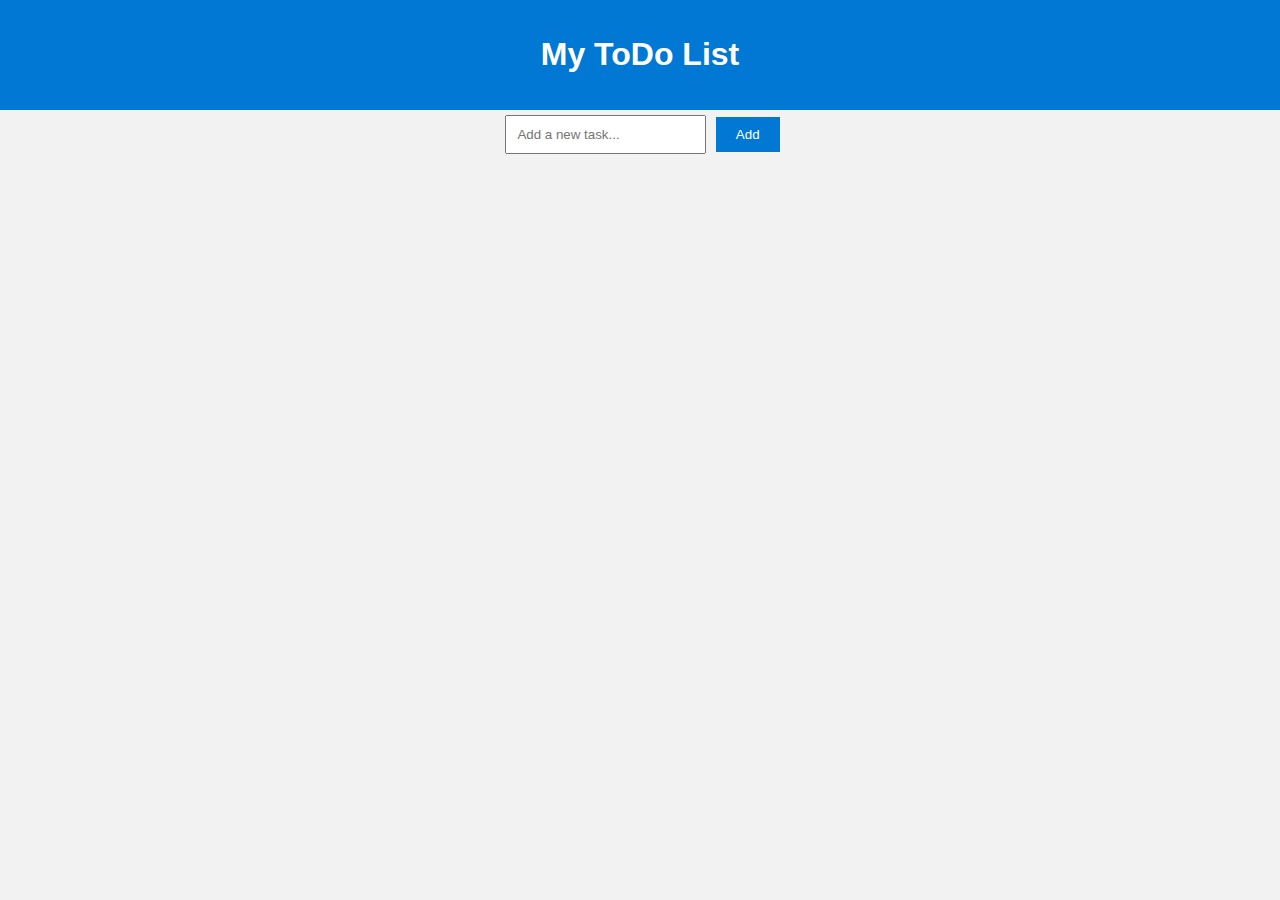
<file: index.html>
<!DOCTYPE html>
<html lang="en">
<head>
  <meta charset="UTF-8">
  <meta name="viewport" content="width=device-width, initial-scale=1.0">
  <title>ToDo List App</title>
  <link rel="stylesheet" href="style.css">
</head>
<body>
  <header>
    <h1>My ToDo List</h1>
  </header>
  <main>
    <input type="text" id="newTask" placeholder="Add a new task...">
    <button id="addTask">Add</button>
    <ul id="taskList"></ul>
  </main>
  <script src="script.js"></script>
</body>
</html>
</file>
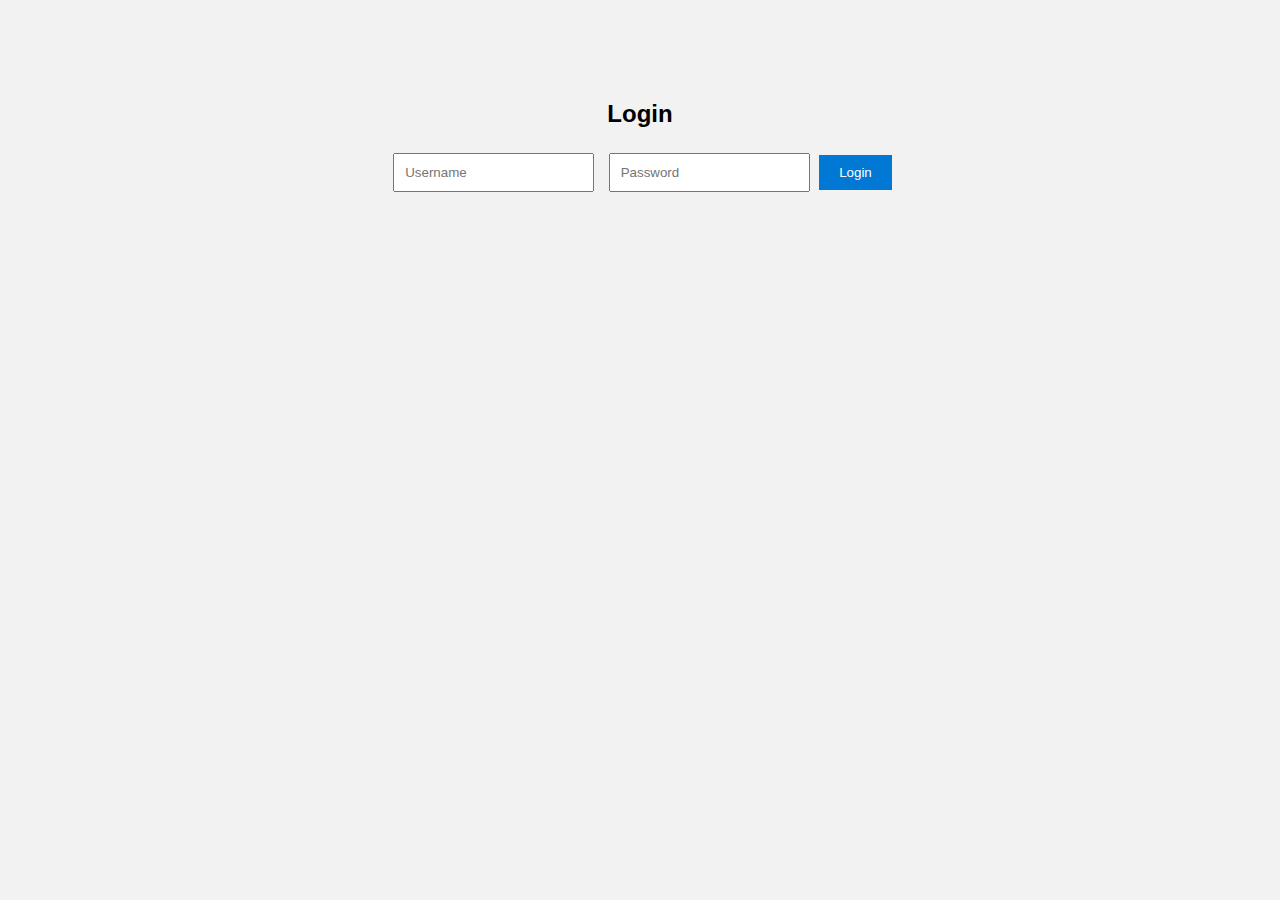
<file: login.html>
<!DOCTYPE html>
<html lang="en">
<head>
  <meta charset="UTF-8">
  <meta name="viewport" content="width=device-width, initial-scale=1.0">
  <title>Login - ToDo App</title>
  <link rel="stylesheet" href="style.css">
</head>
<body>
  <div class="login-container">
    <h2>Login</h2>
    <input type="text" placeholder="Username" id="username">
    <input type="password" placeholder="Password" id="password">
    <button onclick="login()">Login</button>
  </div>
  <script>
    function login() {
      alert("Login successful (demo only)");
      window.location.href = "index.html";
    }
  </script>
</body>
</html>
</file>
<file: style.css>
body {
  font-family: Arial, sans-serif;
  text-align: center;
  background-color: #f2f2f2;
  margin: 0;
  padding: 0;
}

header {
  background-color: #0078d4;
  color: white;
  padding: 15px 0;
}

.login-container {
  margin-top: 100px;
}

input {
  padding: 10px;
  margin: 5px;
}

button {
  padding: 10px 20px;
  background-color: #0078d4;
  color: white;
  border: none;
  cursor: pointer;
}
</file>
